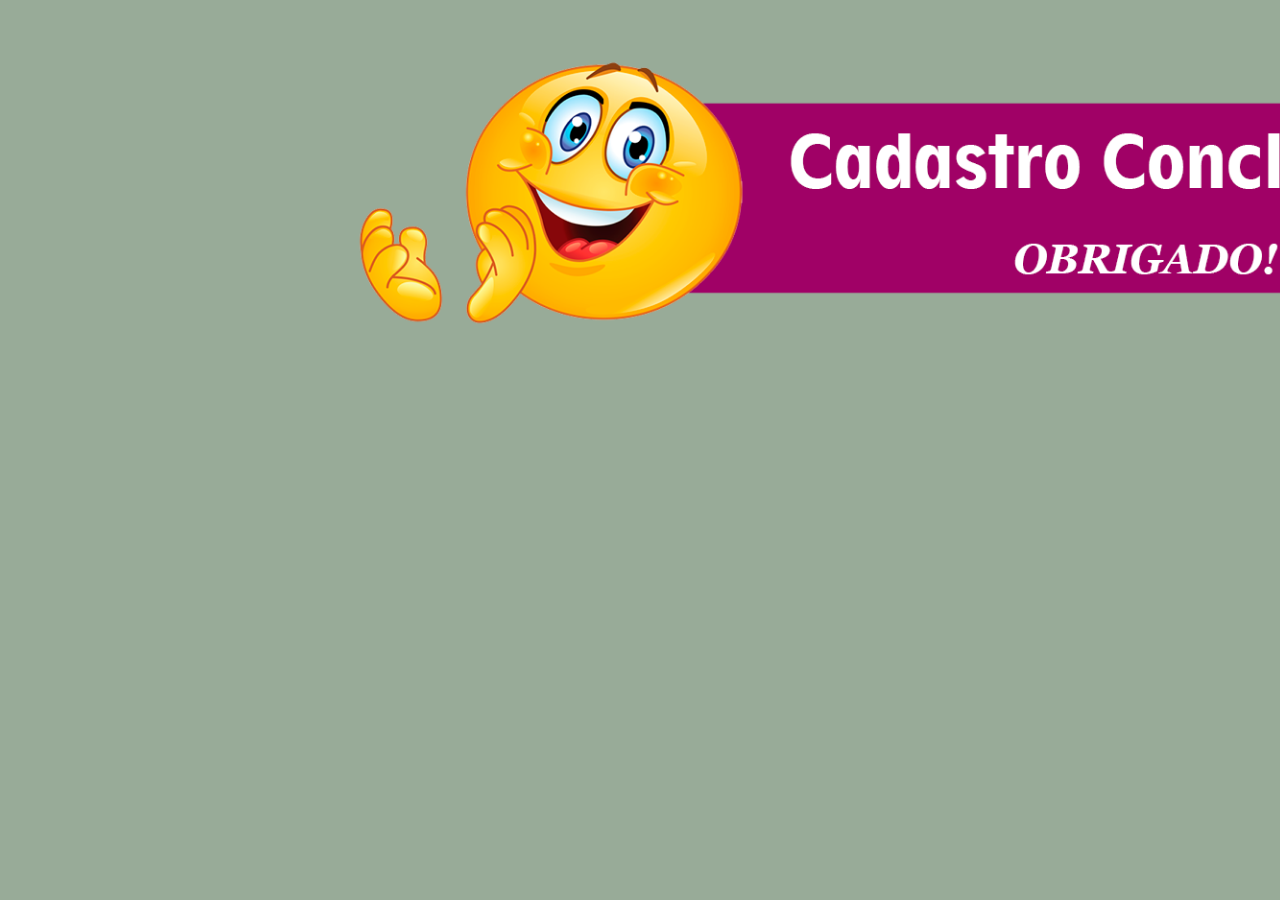
<file: cadastro/conclusão/index.html>
<!DOCTYPE html>
<html lang="pt-br">
<head>
    <meta charset="UTF-8">
    <meta http-equiv="X-UA-Compatible" content="IE=edge">
    <meta name="viewport" content="width=device-width, initial-scale=1.0">
    <title>Cadastro</title>
    <!--Link Css-->
    <link rel="stylesheet" href="./styles.css">
    <!--Favicons-->
    <link rel="shortcut icon" href="../../img/LOGO VALE DO CAFÉ COM LEITE arrumada.png" type="image/x-icon">

</head>
<body>
    <img src="../../img/CADASTRO.png" alt="conclusão do cadastro">    
</body>
</html>
</file>
<file: cadastro/conclusão/styles.css>
*{
    margin: 0px;
    padding: 0px;
    box-sizing: border-box;
}
body{
    background-color: rgba(86, 117, 86, 0.61);
    width: 700px;
    margin-left: 350px;
    margin-right: auto;
}
img{
    width: 1200px;
    justify-content: center;
    flex-wrap: wrap;
    animation: carinha 0.8s 2;
}
@keyframes carinha{
    0%{
        opacity: 0%;
    }
    50%{
        transform: translateY(-25px); opacity: 100%;
    }
    100%{
        opacity: 0%;
    }
}
</file>
